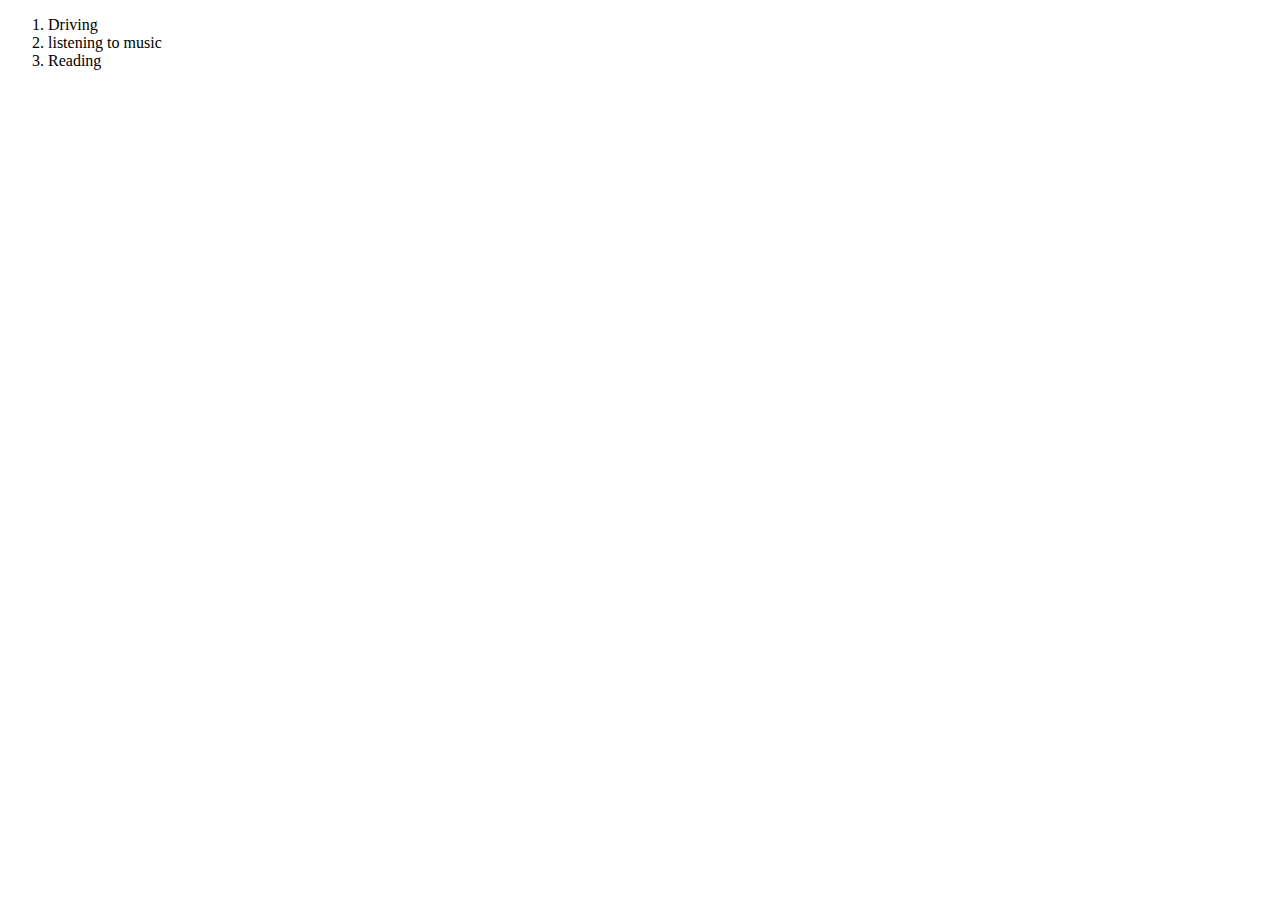
<file: My hobbies.html>
<!DOCTYPE html>
<html lang="en" dir="ltr">
  <head>
    <meta charset="utf-8">
    <title>My hobbies</title>
  </head>
  <body>
    <div id="mw-head-base" class="noprint"></div>
    <ol>
      <li>Driving</li>
      <li>listening to music</li>
      <li>Reading</li>
    </ol>
      </body>

  </body>
</html>
</file>
